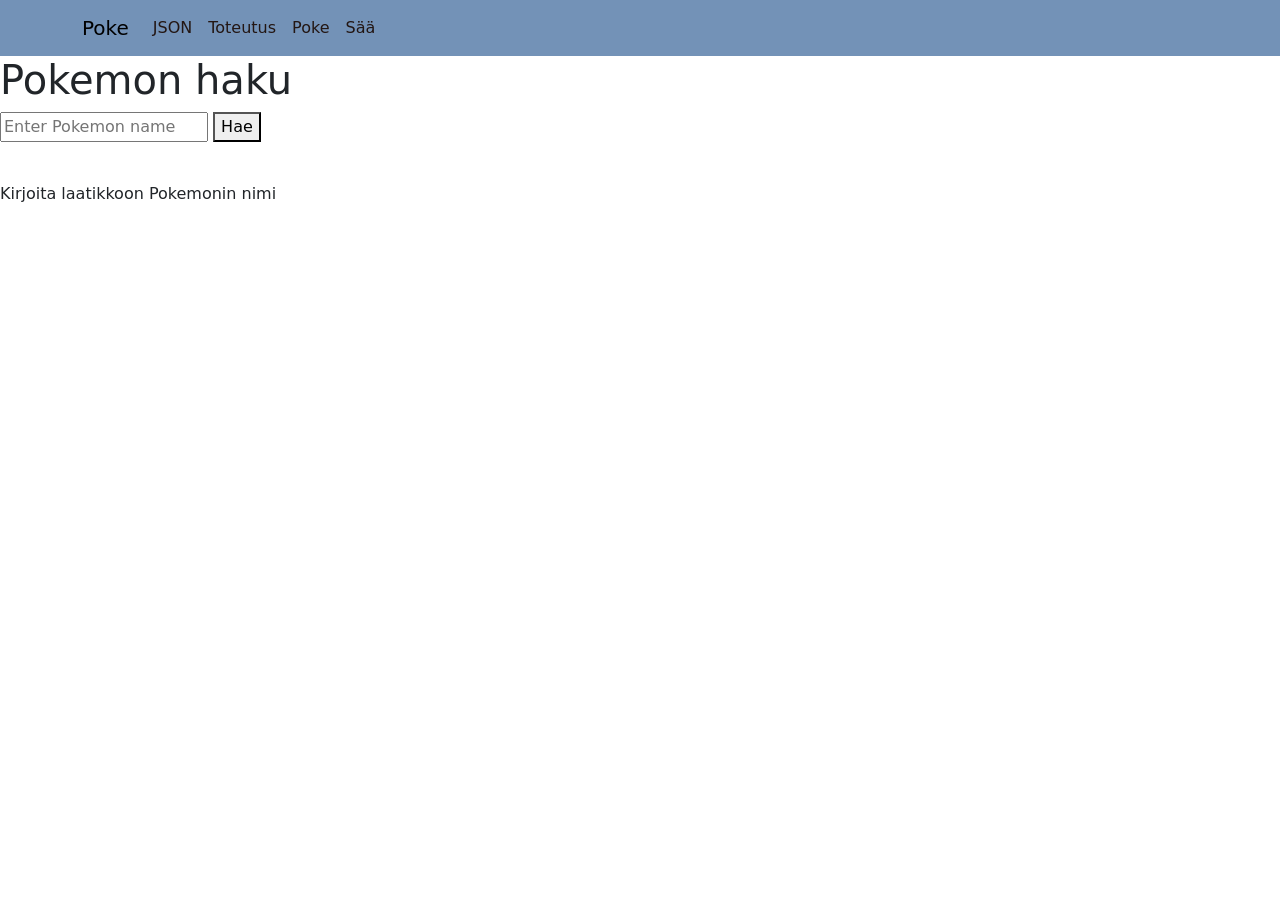
<file: poke.html>
<!DOCTYPE html>
<html lang="fi">
<head>
    <meta charset="UTF-8">
    <meta name="viewport" content="width=device-width, initial-scale=1.0">
    <link rel="stylesheet" href="https://cdn.jsdelivr.net/npm/bootstrap@5.3.8/dist/css/bootstrap.min.css">
    <link rel="stylesheet" href="styles.css">
    <title>Poke-tehtävä</title>
    <script src="https://cdn.jsdelivr.net/npm/bootstrap@5.3.8/dist/js/bootstrap.bundle.min.js"></script>
</head>
<body>
    <!-- Navigaatio -->
        <nav class="navbar navbar-expand-lg">
            <div class="container">
                <a class="navbar-brand" href="#">
                    Poke
                </a>
                <button class="navbar-toggler" type="button" 
                        data-bs-toggle="collapse"
                        data-bs-target="#navbarMenu"
                        aria-controls="navbarMenu"
                        aria-expanded="false"
                        aria-label="Avaa navigaatio">
                    <span class="navbar-toggler-icon"></span>
                </button>
                <div class="collapse navbar-collapse" id="navbarMenu">
                    <ul class="navbar-nav">
                        <li class="nav-item">
                            <a href="index.html" class="nav-link">JSON</a>
                        </li>
                        <li class="nav-item">
                            <a href="toteutus.html" class="nav-link">Toteutus</a>
                        </li>
                        <li class="nav-item">
                            <a href="poke.html" class="nav-link">Poke</a>
                        </li>
                        <li class="nav-item">
                            <a href="saa.html" class="nav-link">Sää</a>
                        </li>
                    </ul>
                </div>
            </div>
        </nav>
    <main>
        <section id="poke">
            <!-- Pokemonin hakukenttä -->
             <h1>Pokemon haku</h1>
                  <p>
                    <input type="text" id="pokemonName" placeholder="Enter Pokemon name">
                    <button onclick="poke()">Hae</button><br>​
                    
                    <div id="nimi">Kirjoita laatikkoon Pokemonin nimi</div>​
                    <div id="ominaisuudet"></div> <!-- ominaisuudet -->
                  <p id="kuva2"></p>​ <!-- kuva -->
                    <button id="kaanna" onclick="kaanna()" style="display: none;">Käännä</button> <!-- käännä-nappi -->
                  </p>​
        </section>
    </main>
    <script src="poke.js"></script>
</body>
</html>
</file>
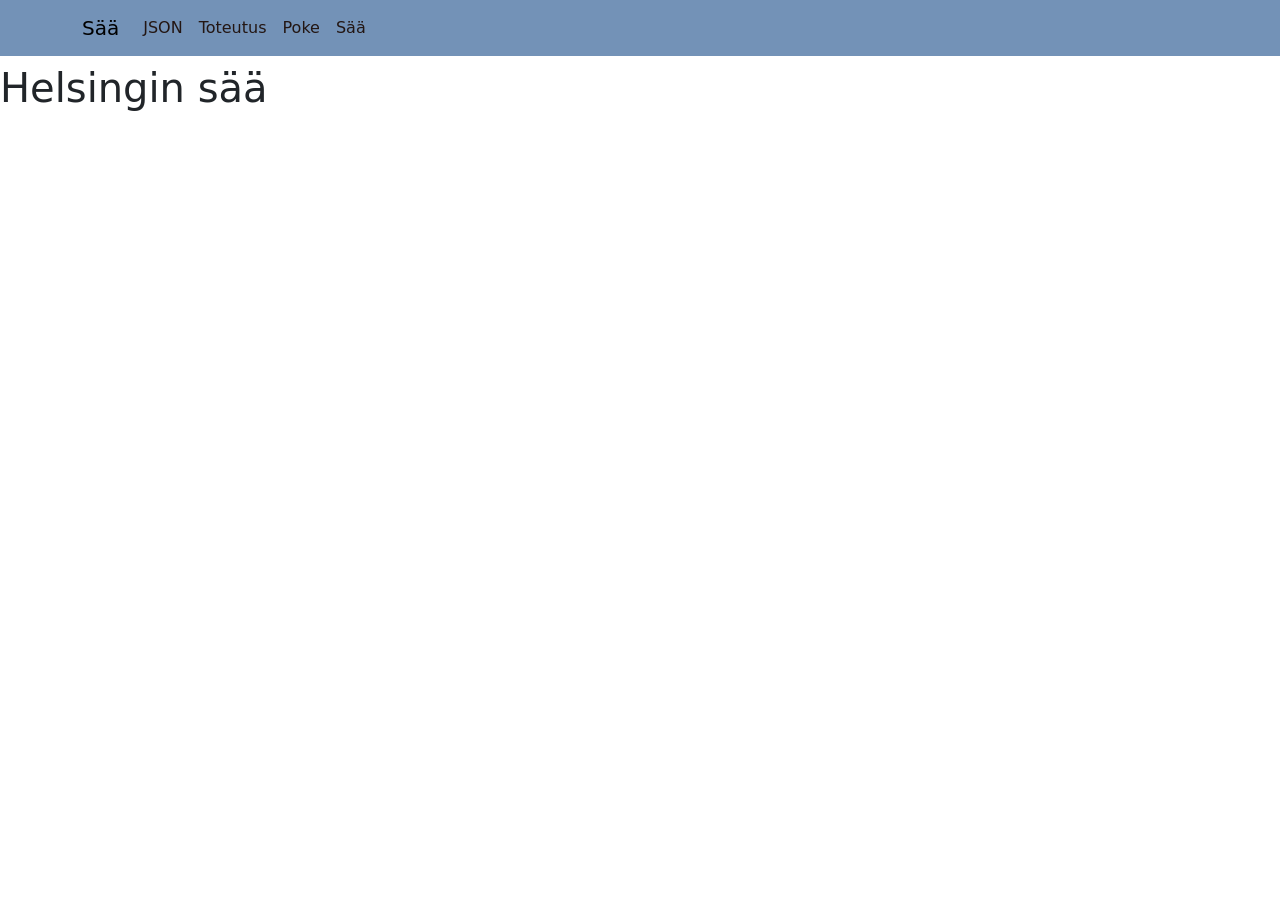
<file: saa.html>
<!DOCTYPE html>
<html lang="fi">
<head>
    <meta charset="UTF-8">
    <meta name="viewport" content="width=device-width, initial-scale=1.0">
    <link rel="stylesheet" href="https://cdn.jsdelivr.net/npm/bootstrap@5.3.8/dist/css/bootstrap.min.css">
    <link rel="stylesheet" href="styles.css">
    <title>Sää</title>
    <script src="https://cdn.jsdelivr.net/npm/bootstrap@5.3.8/dist/js/bootstrap.bundle.min.js"></script>
</head>
<body>
    <!-- Navigaatio -->
        <nav class="navbar navbar-expand-lg">
            <div class="container">
                <a class="navbar-brand" href="#">
                    Sää
                </a>
                <button class="navbar-toggler" type="button" 
                        data-bs-toggle="collapse"
                        data-bs-target="#navbarMenu"
                        aria-controls="navbarMenu"
                        aria-expanded="false"
                        aria-label="Avaa navigaatio">
                    <span class="navbar-toggler-icon"></span>
                </button>
                <div class="collapse navbar-collapse" id="navbarMenu">
                    <ul class="navbar-nav">
                        <li class="nav-item">
                            <a href="index.html" class="nav-link">JSON</a>
                        </li>
                        <li class="nav-item">
                            <a href="toteutus.html" class="nav-link">Toteutus</a>
                        </li>
                        <li class="nav-item">
                            <a href="poke.html" class="nav-link">Poke</a>
                        </li>
                        <li class="nav-item">
                            <a href="saa.html" class="nav-link">Sää</a>
                        </li>
                    </ul>
                </div>
            </div>
        </nav>
    <main>
        <!-- haetaan data tähän -->
        <section id="saa">
            <h1><h1>Helsingin sää</h1></h1>
            <div id="saa-data"></div>
        </section>
    </main>
    <!-- javascript -->
    <script src="saa.js"></script>
</body>
</html>
</file>
<file: styles.css>
/* Navigaation tyylit */
.navbar {
    background-color: #7392B7;
}
.navbar .nav-link {
    color: #231613;
}
.navbar .nav-link:hover {
    color: #D8E1E9;
    text-decoration: underline;
}
</file>
